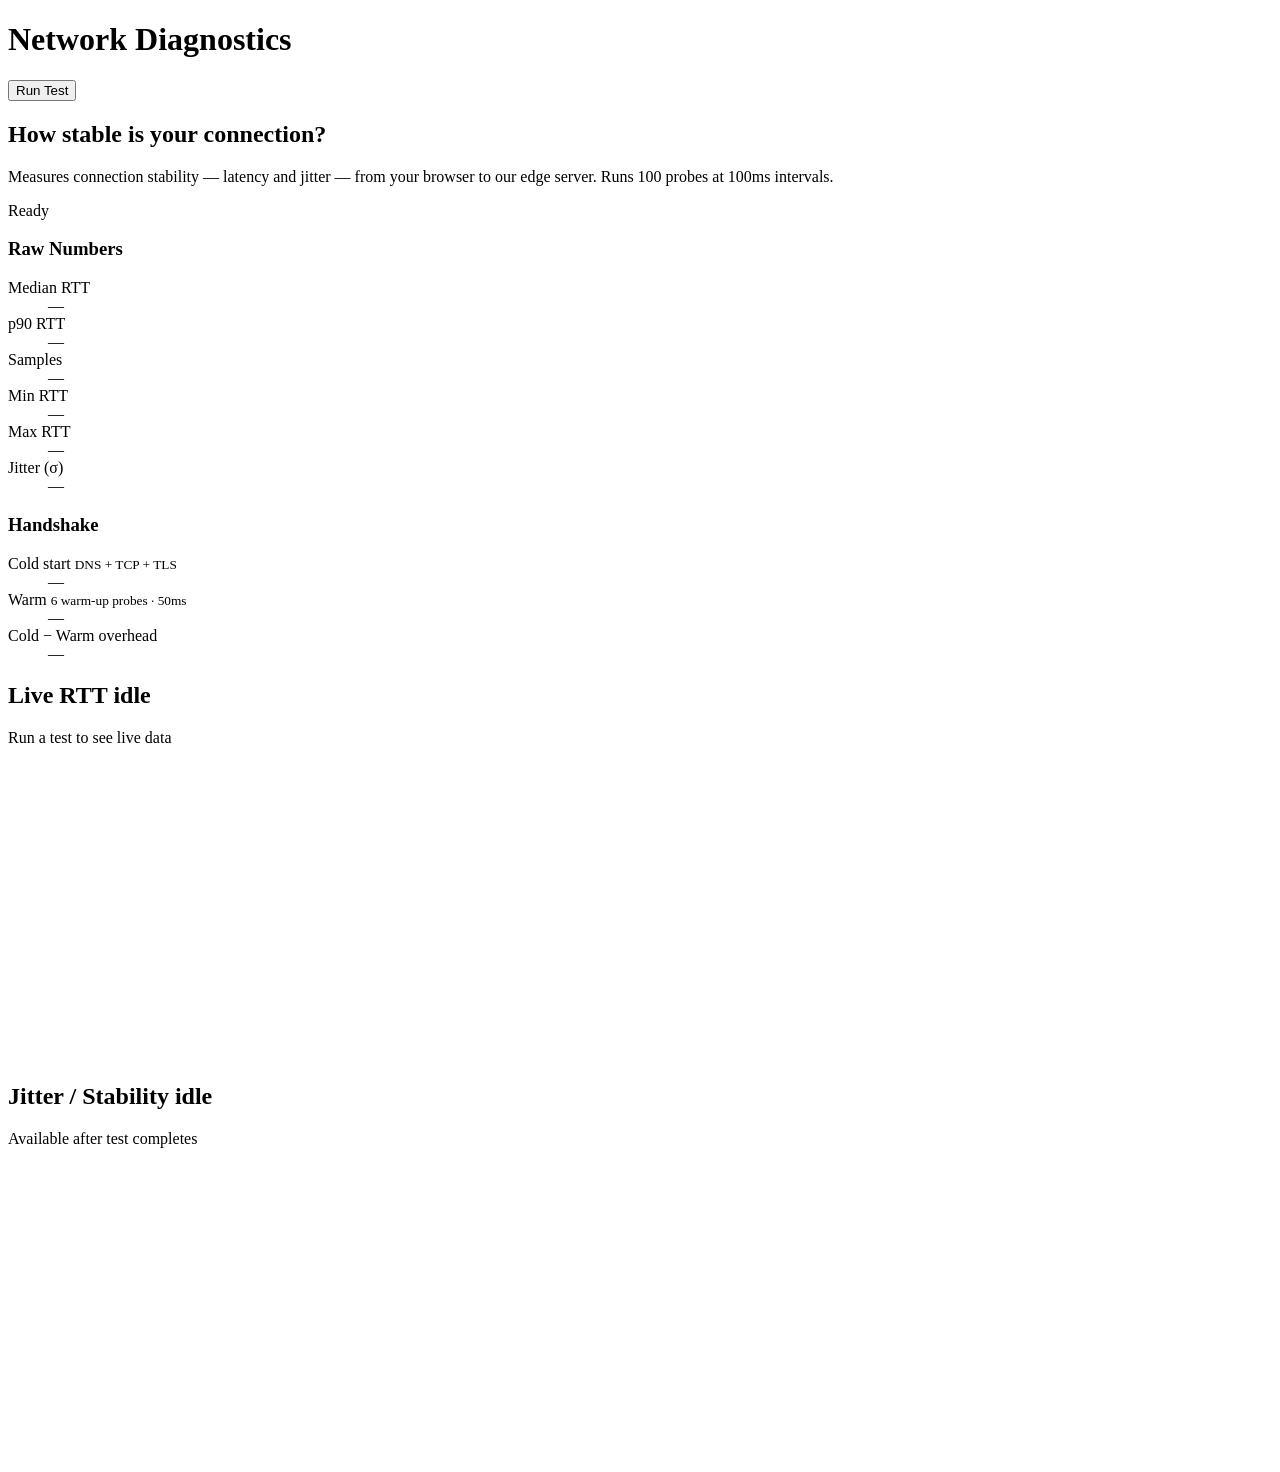
<file: stability.html>
<!DOCTYPE html>
<html lang="en">
<head>
  <meta charset="UTF-8">
  <meta name="viewport" content="width=device-width, initial-scale=1">
  <title>Libreprobe | Stability</title>
  <script src="/assets/vendor/echarts/echarts.min.js"></script>
</head>
<body>

<h1>Network Diagnostics</h1>
<button id="runBtn">
  <span id="runDot"></span>
  <span id="runLabel">Run Test</span>
</button>

<!-- Hero states -->
<div id="heroIdle">
  <h2>How stable is your connection?</h2>
  <p>Measures connection stability — latency and jitter — from your browser to our edge server. Runs 100 probes at 100ms intervals.</p>
</div>

<div id="heroRunning" hidden>
  <p>Measuring…</p>
  <progress id="heroFill"></progress>
  <p id="heroRunSub">Collecting samples</p>
</div>

<div id="heroResult" hidden>
  <p id="heroVerdictLabel"></p>
  <h2 id="heroHeadline"></h2>
  <p id="heroConsequence"></p>
  <div id="heroUsecases"></div>
</div>

<!-- Status -->
<p>
  <span id="statusDot"></span>
  <span id="statusText">Ready</span>
</p>

<!-- Advanced toggle -->
<div id="advancedToggle" hidden>
  <button id="advancedBtn" aria-expanded="false">Advanced ▾</button>
</div>

<div id="advancedPanel">
  <section id="verdict">
    <div id="verdictList"></div>
  </section>

  <h3>Raw Numbers</h3>
  <dl>
    <dt>Median RTT</dt> <dd id="val-median">—</dd>
    <dt>p90 RTT</dt>    <dd id="val-p90">—</dd>
    <dt>Samples</dt>    <dd id="val-samples">—</dd>
    <dt>Min RTT</dt>    <dd id="val-min">—</dd>
    <dt>Max RTT</dt>    <dd id="val-max">—</dd>
    <dt>Jitter (σ)</dt> <dd id="val-jitter">—</dd>
  </dl>

  <h3>Handshake</h3>
  <dl>
    <dt>Cold start <small id="meta-cold">DNS + TCP + TLS</small></dt>     <dd id="val-cold">—</dd>
    <dt>Warm <small id="meta-warm">6 warm-up probes · 50ms</small></dt>   <dd id="val-warm">—</dd>
    <dt>Cold − Warm overhead</dt>                                          <dd id="val-delta">—</dd>
  </dl>
</div>

<!-- Charts -->
<h2>Live RTT <span id="liveTag">idle</span></h2>
<p id="liveIdle">Run a test to see live data</p>
<div id="liveChart" style="width:100%;height:300px;"></div>

<h2>Jitter / Stability <span id="distTag">idle</span></h2>
<p id="distIdle">Available after test completes</p>
<div id="distChart" style="width:100%;height:300px;"></div>

<script type="module">
  import { init } from "/assets/js/apps/getStability.js";
  init();
</script>
</body>
</html>
</file>
